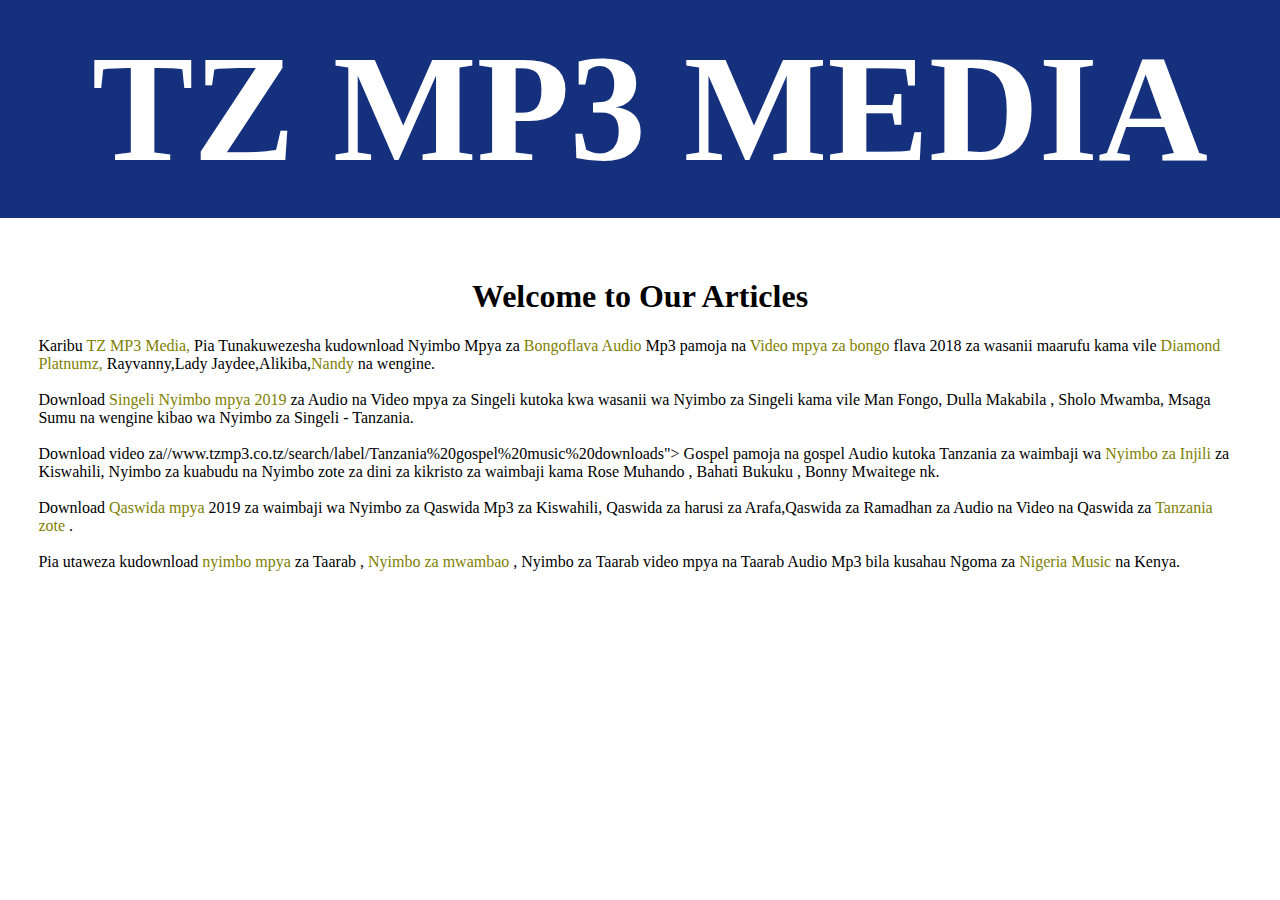
<file: index2.html>
<!DOCTYPE html>
<html lang="en">
<head>
    <meta charset=utf-8" />
    <meta name="viewport" content="width=device-width,initial-scale=1" />
    <title>TZ MP3 MEDIA HOST</title>   
                                              <style>
                                                    html,body {width:100%;margin:0;overflow-x:hidden}  .content{padding:3%}                .content a {color:#808000;text-decoration:none}
                                                         .mygit-logo {width:100%;background:#15317E;padding:10px;text-align:center}
.mygit-logo span {color:#ffffff;font-size: calc(35px + (90 - 35) * ((100vw - 300px) / (760 - 300)));
  line-height: calc(1.3em + (1.5 - 1.2) * ((100vw - 300px)/(760 - 300)));font-weight:700}

                                                                  

.content h1 {text-align:center}</style>                            
  </head>
   <body>
                                                               
        <div class="mygit">
<div class="mygit-logo">
<span>TZ MP3 MEDIA</span></div>
<div class="content">
<h1>Welcome to Our Articles</h1>
Karibu <a href="https://www.tzmp3.co.tz/">TZ MP3 Media,</a> Pia Tunakuwezesha kudownload Nyimbo Mpya za<a href="https://www.tzmp3.co.tz/search/label/Bongoflava%20Audio"> Bongoflava Audio </a> Mp3 pamoja na<a href="https://www.tzmp3.co.tz/search/label/Bongoflava%20Video"> Video mpya za bongo </a> flava 2018 za wasanii maarufu kama vile<a href="https://www.tzmp3.co.tz/search/label/Diamond%20Platnumz"> Diamond Platnumz, </a>Rayvanny,Lady Jaydee,Alikiba,<a href="https://www.tzmp3.co.tz/search?q=Nandy">Nandy</a> na wengine.

<br/><br/>

Download<a href="https://www.tzmp3.co.tz/search/label/Singeli"> Singeli Nyimbo mpya 2019 </a> za Audio na Video mpya za Singeli kutoka kwa wasanii wa Nyimbo za Singeli kama vile Man Fongo, Dulla Makabila , Sholo Mwamba, Msaga Sumu na wengine kibao wa Nyimbo za Singeli - Tanzania.

<br/><br/>
Download video za//www.tzmp3.co.tz/search/label/Tanzania%20gospel%20music%20downloads"> Gospel</a> pamoja na gospel Audio kutoka Tanzania za waimbaji wa<a href="https://www.tzmp3.co.tz/search/label/Nyimbo%20za%20dini"> Nyimbo za Injili</a> za Kiswahili, Nyimbo za kuabudu na Nyimbo zote za dini za kikristo za waimbaji kama Rose Muhando , Bahati Bukuku , Bonny Mwaitege nk. 

<br/><br/>
Download<a href="https://www.tzmp3.co.tz/search/label/Qaswida"> Qaswida mpya</a> 2019 za waimbaji wa Nyimbo za Qaswida Mp3 za Kiswahili, Qaswida za harusi za Arafa,Qaswida za Ramadhan za Audio na Video na Qaswida za<a href="https://www.tzmp3.co.tz/search/label/Tanzania%20music"> Tanzania zote </a>. 

<br/><br/>
Pia utaweza kudownload <a href="https://www.tzmp3.co.tz/search/label/Nyimbo mpya">nyimbo mpya</a> za Taarab ,<a href="https://www.tzmp3.co.tz/search/label/Taarab"> Nyimbo za mwambao</a> , Nyimbo za Taarab video mpya na Taarab Audio Mp3 bila kusahau Ngoma za<a href="https://www.tzmp3.co.tz/search/label/Nigerian%20Music"> Nigeria Music</a> na Kenya.</div>
                                                          </div></body></html>
</file>
